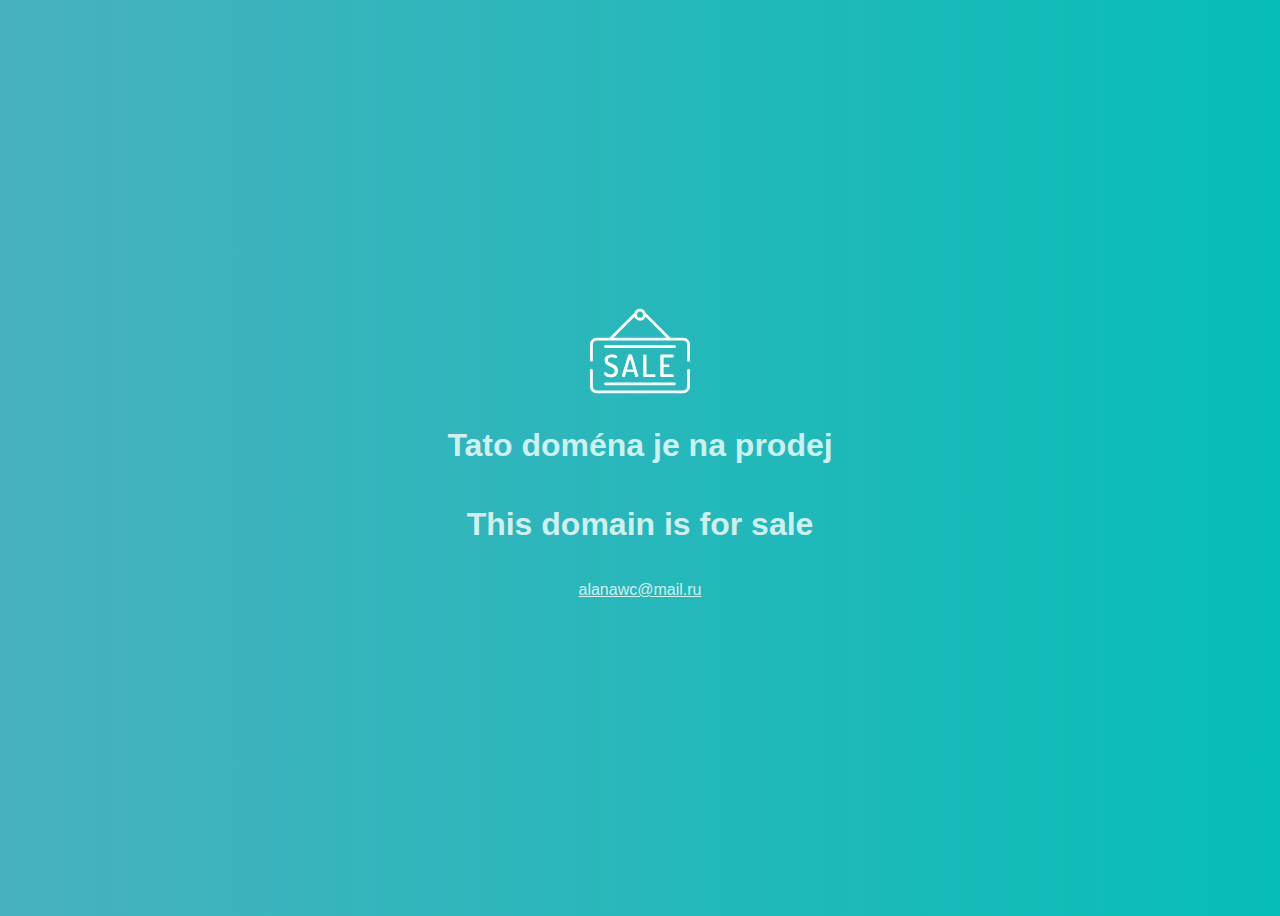
<file: index.html>
<!doctype html>
<html lang="en">
<head>
<meta charset="utf-8">
<meta name="viewport" content="user-scalable=no, width=device-width; initial-scale=1.0; maximum-scale=1.0;">
<meta name="apple-mobile-web-app-capable" content="yes">
<meta name="apple-mobile-web-app-status-bar-style" content="black">

<meta name='google-adsense-platform-domain' content='blogspot.com'/>
<meta name="google-site-verification" content="hhN97mKag8AB6fsKTW0EMvqz6tEA9mFB6wM31r1ESaw">

<meta http-equiv="X-UA-Compatible" content="IE=edge">
<meta http-equiv="Cache-Control" content="NO-CACHE">
<meta name="author" content="https://playboy.monster">
<meta property="fb:app_id" content="266003681172790" />

<meta name="twitter:card" content="summary_large_image" />
<meta name="twitter:creator" content="@playboy.monster" />
<meta name="twitter:site" content="@playboy.monster" />
<meta name="twitter:domain" content="playboy.monster" />

<title>PlayBoy.monster | Simplify Your Links: Manage Everything with Just One Link</title>
<link rel="shortcut icon" type="image/x-icon" href="https://cdn-f.heylink.me/static/img/favicon_dark.ico?v=3e34d9c454b061192adcdc76f9839d98"/>
<link rel="icon" type="image/x-icon" href="https://cdn-f.heylink.me/static/img/favicon_dark.ico?v=3e34d9c454b061192adcdc76f9839d98" />

<meta property="og:site_name" content="PlayBoy.monster" />
<meta property="og:image" content="https://cdn-f.heylink.me/static/img/index-header-img-mobile.png" />
<meta property="og:type" content="website" />
<meta name="description" content="Free bio link tool used by the best businesses and influencers. Maximize the impact of every digital initiative. Designed for mobile. The results are magical.">
<meta property="og:title" content="PlayBoy.monster | Simplify Your Links: Manage Everything with Just One Link" />
<meta property="og:url" content="https://playboy.monster/" />
<meta property="og:description" content="Free bio link tool used by the best businesses and influencers. Maximize the impact of every digital initiative. Designed for mobile. The results are magical." />

<meta name="twitter:title" content="PlayBoy.monster" />
<meta name="twitter:description" content="Free bio link tool used by the best businesses and influencers. Maximize the impact of every digital initiative. Designed for mobile. The results are magical." />
<meta name="twitter:image:src" content="https://cdn-f.heylink.me/static/img/index-header-img-mobile.png" />
<meta name="twitter:image" content="https://cdn-f.heylink.me/static/img/index-header-img-mobile.png" />
<meta name="norton-safeweb-site-verification" content="swtpmrsbt-14ziboxx75jixjcr1m23y6tc3lqkvygylqecs4cmxjra42lhk8iu8xycadi47-rnoab6dxtsvto52snakfjub6vdbn4mvx8x25w-hnce4qum8td71s5f2i" />

<style type='text/css'>
body {
  background: #06beb6;
  background: -webkit-linear-gradient(to right, #48b1bf, #06beb6);
  background: linear-gradient(to right, #48b1bf, #06beb6);
  text-align: center;
  display: flex;
  flex: 1;
  flex-direction: column;
  justify-content: center;
  min-height: 100vh;
  font-family: Arial, Verdana, sans-serif;
  color: rgba(255, 255, 255, 0.8);
}

a {
  color: rgba(255, 255, 255, 0.8);
}

.icon {
  width: 100px;
  margin: 0 auto;
  fill: #fff;
}

</style>
</head>
<body>

<div class="icon">
<svg version="1.1" id="Capa_1" xmlns="http://www.w3.org/2000/svg" xmlns:xlink="http://www.w3.org/1999/xlink" x="0px" y="0px"
	 viewBox="0 0 512.001 512.001" style="enable-background:new 0 0 512.001 512.001;" xml:space="preserve">
<g>
	<g>
		<path d="M432.871,225.933H79.128c-4.025,0-7.287,3.262-7.287,7.287c0,4.024,3.262,7.287,7.287,7.287h353.744
			c4.025,0,7.286-3.263,7.286-7.287C440.158,229.196,436.896,225.933,432.871,225.933z"/>
	</g>
</g>
<g>
	<g>
		<path d="M432.872,417.002H79.128c-4.025,0-7.287,3.262-7.287,7.287c0.001,4.025,3.262,7.287,7.287,7.287h353.744
			c4.025,0,7.287-3.262,7.287-7.287C440.159,420.265,436.897,417.002,432.872,417.002z"/>
	</g>
</g>
<g>
	<g>
		<path d="M504.713,348.384c-4.025,0-7.287,3.262-7.287,7.287v82.71c0,10.785-8.774,19.559-19.559,19.559H34.132
			c-10.785,0-19.559-8.774-19.559-19.559v-82.442c0-4.024-3.262-7.287-7.287-7.287c-4.025,0-7.286,3.262-7.286,7.286v82.442
			c0,18.82,15.311,34.132,34.132,34.132h443.736c18.821,0,34.132-15.312,34.132-34.132v-82.71
			C512,351.647,508.738,348.384,504.713,348.384z"/>
	</g>
</g>
<g>
	<g>
		<path d="M477.869,187.826h-65.924L285.26,61.139c-1.412-4.651-3.949-9.032-7.62-12.702c-11.932-11.932-31.346-11.932-43.28,0
			c-3.671,3.671-6.208,8.051-7.62,12.703L100.056,187.824H34.132C15.311,187.824,0,203.136,0,221.956v80.891
			c0,4.024,3.262,7.287,7.287,7.287c4.025,0,7.287-3.262,7.287-7.287v-80.891c-0.001-10.785,8.773-19.558,19.558-19.558h443.736
			c10.785,0,19.559,8.774,19.559,19.558v82.429c0,4.024,3.262,7.287,7.287,7.287c4.025,0,7.287-3.262,7.287-7.287v-82.429
			C512.001,203.136,496.69,187.826,477.869,187.826z M239.995,69.712c0.004-0.163,0.015-0.326,0.023-0.489
			c0.03-0.543,0.083-1.088,0.169-1.633c0.004-0.026,0.007-0.052,0.011-0.078c0.054-0.334,0.119-0.668,0.195-1.001
			c0-0.001,0-0.002,0-0.003c0.646-2.847,2.059-5.554,4.271-7.766c3.126-3.125,7.231-4.687,11.336-4.687
			c4.104,0,8.211,1.563,11.335,4.687c2.213,2.213,3.626,4.92,4.272,7.768v0.001c0.075,0.332,0.14,0.665,0.194,0.998
			c0.005,0.031,0.008,0.061,0.013,0.092c0.085,0.54,0.137,1.08,0.167,1.618c0.009,0.164,0.02,0.328,0.023,0.493
			c0.006,0.227,0.006,0.454,0.002,0.68c-0.006,0.33-0.02,0.659-0.047,0.988c-0.012,0.153-0.027,0.304-0.043,0.456
			c-0.041,0.371-0.093,0.742-0.16,1.11c-0.021,0.114-0.041,0.228-0.064,0.342c-0.09,0.445-0.195,0.888-0.323,1.325
			c-0.011,0.037-0.025,0.074-0.036,0.111c-0.127,0.421-0.274,0.838-0.436,1.249c-0.029,0.073-0.056,0.148-0.086,0.221
			c-0.177,0.431-0.373,0.855-0.589,1.272c-0.034,0.066-0.072,0.13-0.107,0.196c-0.202,0.377-0.42,0.747-0.655,1.11
			c-0.038,0.059-0.074,0.12-0.113,0.179c-0.258,0.387-0.537,0.764-0.832,1.132c-0.066,0.082-0.134,0.163-0.201,0.244
			c-0.31,0.372-0.632,0.736-0.98,1.085c-6.25,6.25-16.42,6.25-22.671,0c-0.349-0.349-0.671-0.714-0.981-1.086
			c-0.067-0.08-0.134-0.16-0.2-0.242c-0.295-0.369-0.575-0.747-0.833-1.135c-0.038-0.057-0.073-0.117-0.11-0.174
			c-0.236-0.365-0.456-0.737-0.659-1.117c-0.034-0.064-0.071-0.126-0.104-0.19c-0.217-0.418-0.414-0.844-0.591-1.276
			c-0.029-0.071-0.056-0.142-0.084-0.213c-0.164-0.415-0.312-0.835-0.44-1.26c-0.01-0.035-0.023-0.068-0.033-0.103
			c-0.129-0.439-0.233-0.883-0.324-1.329c-0.023-0.112-0.043-0.226-0.063-0.339c-0.067-0.371-0.12-0.743-0.161-1.117
			c-0.016-0.148-0.03-0.295-0.042-0.444c-0.027-0.331-0.041-0.663-0.047-0.995C239.988,70.165,239.989,69.938,239.995,69.712z
			 M120.666,187.824L227.425,81.065c0.425,1.106,0.922,2.185,1.476,3.238c0.009,0.018,0.02,0.036,0.029,0.054
			c0.221,0.419,0.451,0.834,0.692,1.243c0.037,0.064,0.078,0.126,0.116,0.19c0.22,0.367,0.444,0.731,0.68,1.089
			c0.073,0.111,0.152,0.219,0.226,0.329c0.211,0.311,0.421,0.621,0.644,0.925c0.121,0.166,0.251,0.326,0.376,0.49
			c0.189,0.247,0.374,0.496,0.571,0.738c0.187,0.23,0.385,0.453,0.579,0.678c0.149,0.173,0.292,0.349,0.445,0.519
			c0.355,0.394,0.722,0.781,1.101,1.16c0.746,0.746,1.521,1.445,2.321,2.097c5.604,4.568,12.461,6.851,19.318,6.851
			c3.918,0,7.837-0.746,11.521-2.237c3.685-1.491,7.136-3.729,10.119-6.712c0.38-0.38,0.747-0.767,1.102-1.162
			c0.137-0.152,0.264-0.309,0.397-0.463c0.212-0.244,0.426-0.487,0.629-0.736c0.181-0.223,0.352-0.453,0.526-0.68
			c0.14-0.183,0.286-0.364,0.422-0.55c0.209-0.285,0.406-0.577,0.604-0.868c0.088-0.13,0.181-0.258,0.267-0.389
			c0.225-0.342,0.439-0.691,0.65-1.041c0.048-0.08,0.099-0.158,0.146-0.238c0.233-0.396,0.454-0.797,0.669-1.201
			c0.017-0.033,0.036-0.065,0.053-0.097c0.552-1.05,1.047-2.126,1.471-3.228l106.76,106.76H120.666z"/>
	</g>
</g>
<g>
	<g>
		<path d="M91.642,302.164c0-9.995,8.25-14.437,19.831-14.437c13.486,0,17.61,6.028,21.894,6.028c4.76,0,6.981-5.87,6.981-9.043
			c0-8.726-18.563-11.423-28.875-11.423c-16.975,0-36.648,6.981-36.648,30.461c0,38.076,51.562,27.13,51.562,55.211
			c-0.001,11.423-8.568,16.818-19.991,16.818c-17.61,0-21.417-12.534-27.129-12.534c-3.967,0-7.298,5.235-7.298,9.043
			c0,7.933,14.437,18.721,35.062,18.721c20.942,0,36.173-11.106,36.173-33.793C143.204,315.015,91.642,325.644,91.642,302.164z"/>
	</g>
</g>
<g>
	<g>
		<path d="M247.436,381.33l-31.413-102.806c-1.271-3.808-6.03-5.711-10.79-5.711c-4.759,0-9.361,1.904-10.629,5.711L163.032,381.33
			c-0.158,0.476-0.158,0.952-0.158,1.428c0,4.125,5.87,6.981,10.471,6.981c2.856,0,5.077-0.952,5.87-3.491l6.505-22.528h39.187
			l6.505,22.528c0.793,2.538,3.014,3.491,5.712,3.491c4.76,0,10.63-3.014,10.63-6.981
			C247.754,382.283,247.596,381.806,247.436,381.33z M189.368,350.235l15.865-54.417l15.865,54.417H189.368z"/>
	</g>
</g>
<g>
	<g>
		<path d="M330.407,374.826h-41.25v-95.667c0.001-3.807-4.123-5.394-8.407-5.394c-4.125,0-8.409,1.587-8.409,5.394v105.027
			c0,3.649,3.807,5.553,7.456,5.553h50.61c3.332,0,5.077-3.807,5.077-7.457C335.484,378.475,333.739,374.826,330.407,374.826z"/>
	</g>
</g>
<g>
	<g>
		<path d="M424.009,374.827h-47.12v-36.49h24.433c3.807,0,5.553-3.49,5.553-6.505c0-3.649-2.063-6.822-5.553-6.822H376.89v-36.332
			h47.119v0c3.491,0,5.553-3.49,5.553-7.615c0-3.49-1.745-7.298-5.553-7.298h-56.48c-3.649,0-7.456,1.904-7.456,5.553v104.869
			c0,3.649,3.807,5.553,7.456,5.553h56.48c3.808,0,5.553-3.807,5.553-7.298C429.562,378.317,427.499,374.827,424.009,374.827z"/>
	</g>
</g>
</svg>
</div>


<h1>Tato doména je na prodej</h1>
<h1>This domain is for sale</h1>

<p><a href="mailto:alanawc@mail.ru">alanawc@mail.ru</a>
    
</body>
</html>
</file>
